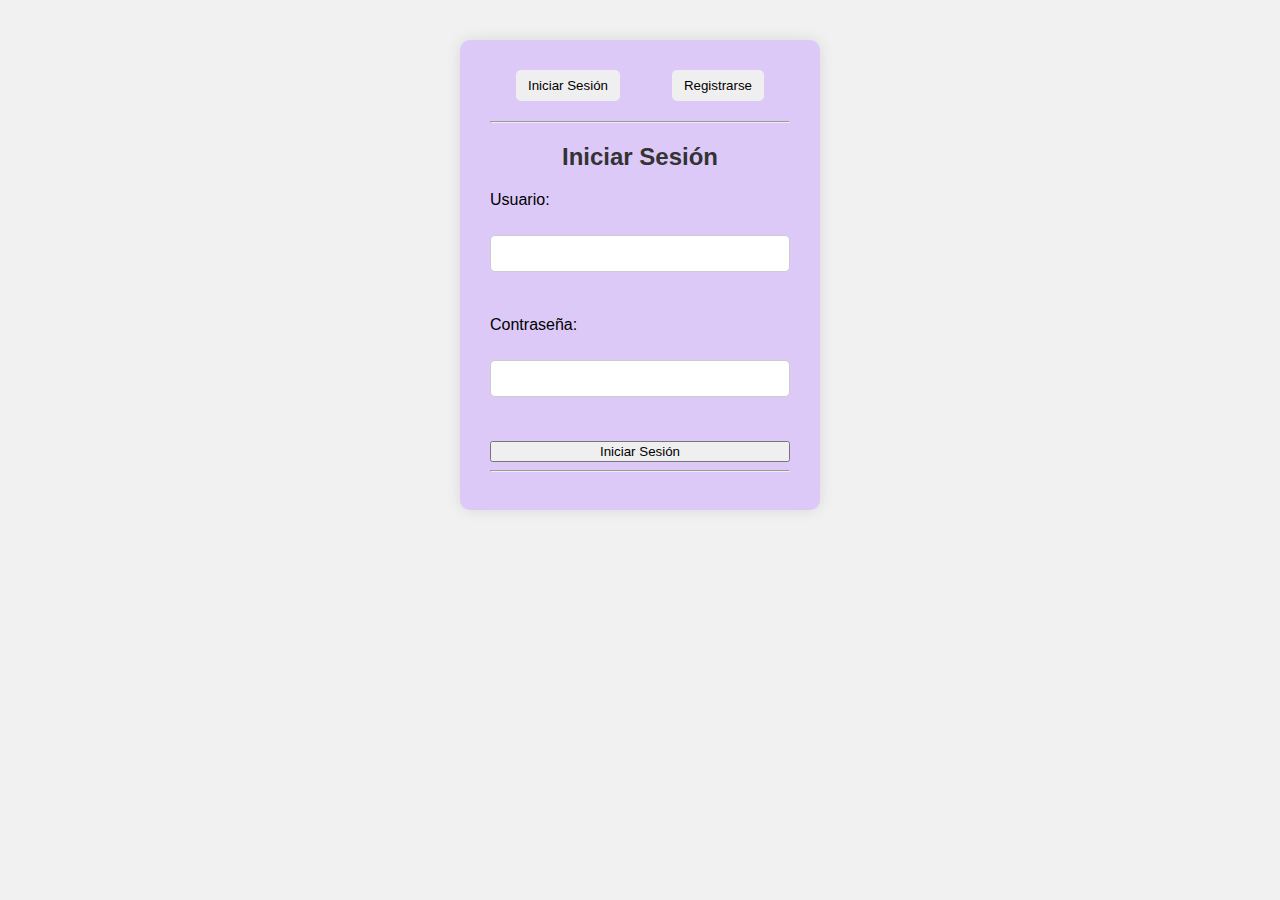
<file: tienda/h.login/index.html>
<!DOCTYPE html>
<html>
<head>
<title>Login</title>
<link rel="stylesheet" href="estilo.css">
<meta charset="UTF-8">
<script>
    function mostrarLogin() {
      document.getElementById('login').style.display = 'block';
      document.getElementById('registro').style.display = 'none';
    }

    function mostrarRegistro() {
      document.getElementById('login').style.display = 'none';
      document.getElementById('registro').style.display = 'block';
    }
  </script>
</head>
<body onload="mostrarLogin()">
  <div class="container">
    <div class="toggle-buttons">
      <button onclick="mostrarLogin()">Iniciar Sesión</button>
      <button onclick="mostrarRegistro()">Registrarse</button>
    </div>

<hr>

<div id="login">
  <h2>Iniciar Sesión</h2>
  <form action="login.php" method="POST">
    <label for="login_usuario">Usuario:</label><br>
    <input type="text" name="usuario" required><br><br>

    <label for="login_contraseña">Contraseña:</label><br>
    <input type="password" name="contrasena" required><br><br>

    <button type="submit">Iniciar Sesión</button>
  </form>
</div>

  <hr>

  <div id="registro" style="display:none;">
  <h2>Registro</h2>
  <form action="regist.php" method="POST">
    <label for="registro_usuario">Usuario:</label><br>
    <input type="text" name="usuario" required><br><br>

    <label for="registro_email">Correo Electrónico:</label><br>
    <input type="email" name="email" required><br><br>

    <label for="registro_contrasena">Contraseña:</label><br>
    <input type="password" name="contrasena" required><br><br>

    <button type="submit">Registrarse</button>
  </form>
  </div>
</div>

</body>
</html>
</file>
<file: tienda/h.login/estilo.css>
body {
  font-family: Arial, sans-serif;
  background: #f1f1f1;
  margin: 0;
  padding: 0;
  display: flex;
  justify-content: center;
  align-items: flex-start;
  min-height: 100vh;
}

.container {
  margin-top: 40px;
  background: rgb(221, 201, 248);
  padding: 30px;
  border-radius: 10px;
  box-shadow: 0 0 15px rgba(0, 0, 0, 0.1);
  width: 300px;
}

h2 {
  text-align: center;
  color: #333;
}

form {
  display: flex;
  flex-direction: column;
}

input[type="text"],
input[type="email"],
input[type="password"] {
  padding: 10px;
  margin: 8px 0;
  border: 1px solid #ccc;
  border-radius: 5px;
}

input[type="submit"] {
  padding: 10px;
  background-color: #daffe3;
  border: none;
  color: white;
  font-weight: bold;
  cursor: pointer;
  border-radius: 5px;
  margin-top: 10px;
}

input[type="submit"]:hover {
  background-color: #d8ffe0;
}

.toggle-buttons {
  display: flex;
  justify-content: space-around;
  margin-bottom: 20px;
}

.toggle-buttons button {
  padding: 8px 12px;
  border: none;
  border-radius: 5px;
  cursor: pointer;
}

.toggle-buttons button:hover {
  background-color: #ddd;
}
</file>
